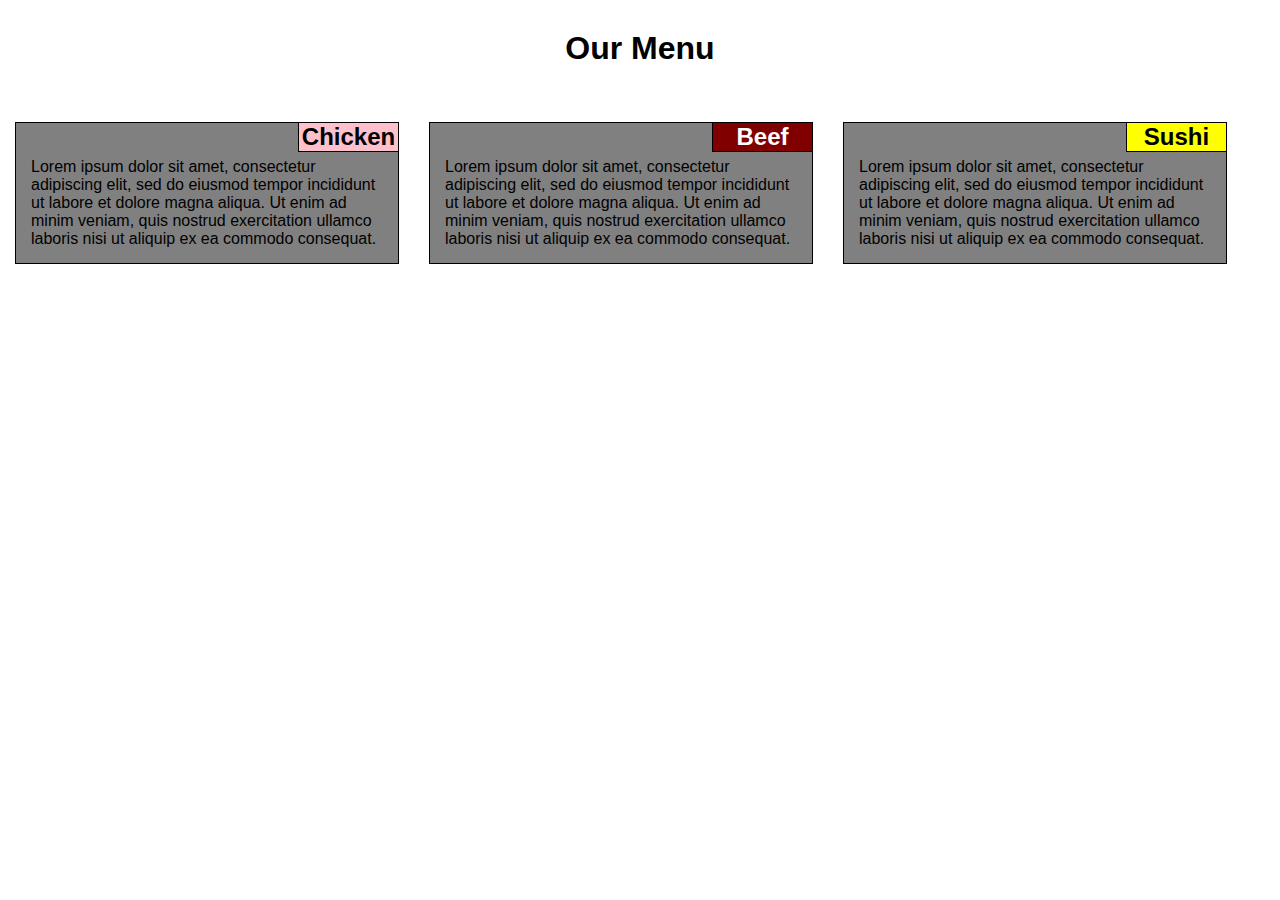
<file: index.html>
<!DOCTYPE html>
<html>
<head>
	<meta charset="utf-8">
	<title>Assignment Solution for Module 2</title>
	<link rel="stylesheet" type="text/css" href="css/style.css">
</head>
<body>
	<h1>Our Menu</h1>

	<div class="container">
		<div id="p1">
			<h2 id="first">Chicken</h2>
			<p>Lorem ipsum dolor sit amet, consectetur adipiscing elit, sed do eiusmod tempor incididunt ut labore et dolore magna aliqua. Ut enim ad minim veniam, quis nostrud exercitation ullamco laboris nisi ut aliquip ex ea commodo consequat.</p>
		</div>
		<div id="p2">
			<h2 id="second">Beef</h2>
			<p>Lorem ipsum dolor sit amet, consectetur adipiscing elit, sed do eiusmod tempor incididunt ut labore et dolore magna aliqua. Ut enim ad minim veniam, quis nostrud exercitation ullamco laboris nisi ut aliquip ex ea commodo consequat.</p>
		</div>
		<div id="p3">
			<h2 id="third">Sushi</h2>
			<p>Lorem ipsum dolor sit amet, consectetur adipiscing elit, sed do eiusmod tempor incididunt ut labore et dolore magna aliqua. Ut enim ad minim veniam, quis nostrud exercitation ullamco laboris nisi ut aliquip ex ea commodo consequat.</p>
		</div>
	</div>

</body>
</html>
</file>
<file: css/style.css>
* {
	box-sizing: border-box;
	margin: 0;
	padding: 0;
	font-family: arial;
}

h1 {
	text-align: center;
	margin-bottom: 40px;
	margin-top: 30px;
}

.container {	
	width: 100%;
}

#p1, #p2, #p3 {
	width: 90%;
	margin: 15px;
	border: 1px solid black;	
	background: grey;
	position: relative;
	padding-top: 35px;
	padding-bottom: 15px;	
	padding-left: 15px;
	padding-right: 15px;
}

h2 {
	width: 100px;
	border-bottom: 1px solid black;
	border-left: 1px solid black;
	text-align: center;
	position: absolute;
	top: 0px;
	right: 0px;

}

#first {
	background: pink;
	color: black;
}

#second {
	background: maroon;
	color: white;
}

#third {
	background: yellow;
	color: black;
}

@media (min-width: 992px) {
	#p1, #p2, #p3{
		float: left;
		width: 30%;

	}

}

@media (min-width: 768px) and (max-width: 991px) {
	#p1, #p2, #p3{
		float: left;
		width: 45%;

	}

}

@media (max-width: 767px){
	#p1, #p2, #p3{
		float: left;
		width: 90%;

	}

}
</file>
